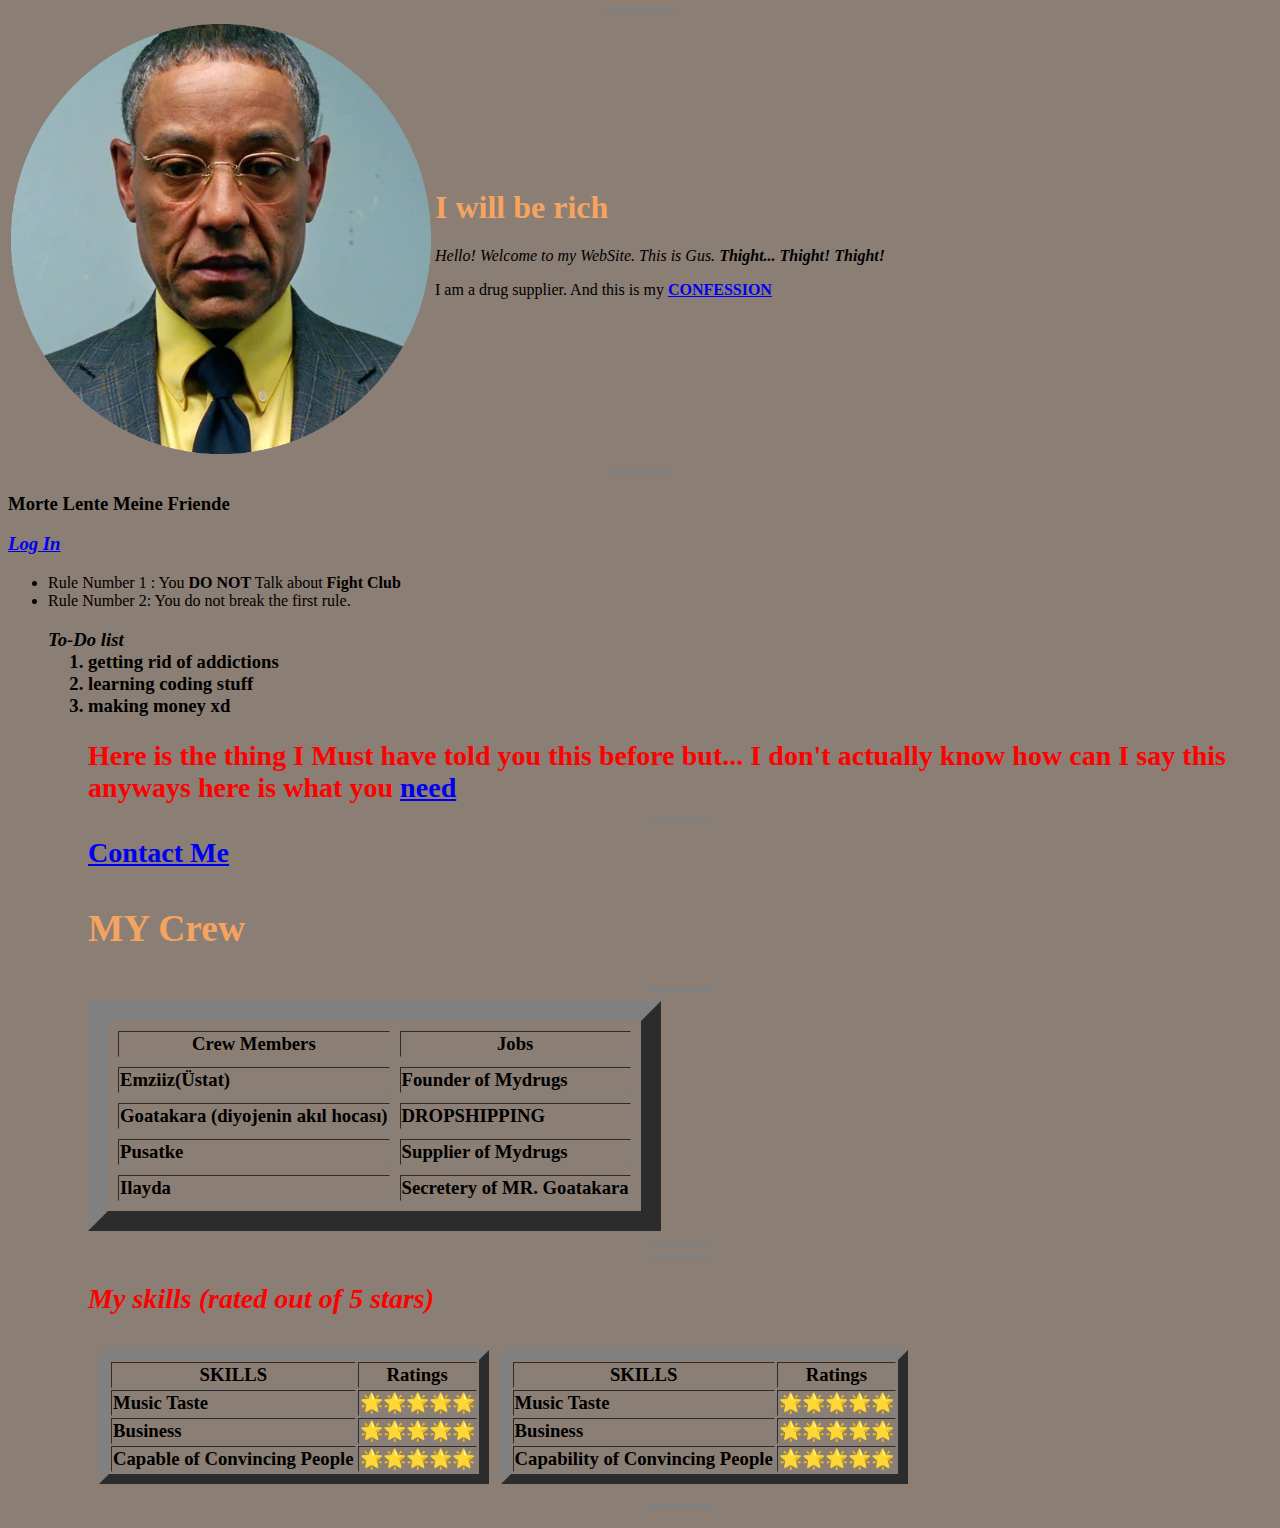
<file: index.html>
<!DOCTYPE html>
<head>
    <meta charset="UTF-8">
    <title>Emziiz's Web Site</title>
  <link rel="stylesheet" href="css\styles.css">
   
</head>
<body>
  <table> 
    <hr>
    <tr>
        <td>  <img src="emziiz_pic.png"alt="Emziiz Profile Picture" width="420" height="430"> </td>
           <td> <h1>I will be rich</h1>  
            <p><em>Hello! Welcome to my WebSite. This is Gus. <strong>Thight... Thight! Thight!</strong></em></p>
            <p> I am a drug supplier. And this is my <strong><a href="https://dictionary.cambridge.org/dictionary/english/confession">CONFESSION</a><strong></p> </td>
            </tr>
  </table>
  

    <hr> 
    <h3> Morte Lente Meine Friende
        <br>
  <h3><em><strong> <a href="log_in.html">Log In</a></strong></em></h3>
        <ul>
            <li>Rule Number 1 : You <strong>DO NOT</strong> Talk about <strong>Fight Club</strong></li>
                <li> Rule Number 2: You do not break the first rule.</li>
    <h3> <em>To-Do list </em>
    <ol>
        <li> getting rid of addictions</li>
        <li> learning coding stuff</li>
        <li> making money xd</li>
<h2> Here is the thing I Must have told you this before but... I don't actually know how can I say this anyways here is what you <a href="https://www.youtube.com/watch?v=dQw4w9WgXcQ&ab_channel=RickAstley">need</a>
<br>
<hr>
<a href="Contactme.html">Contact Me</a>

<h1> <p> MY <strong>Crew</p></h1>
    <hr>
<table cellspacing="10" border="20"> 
    <thead>
    <tr>
        <th> Crew Members </th>
        <th>Jobs</th>
    </tr>
    <tr>
        <td>Emziiz(Üstat)</td> 
            <td>Founder of Mydrugs</td>
    </tr>
    <tr>
        <td>Goatakara (diyojenin akıl hocası)</td> 
         <td>DROPSHIPPING</td>
    </tr>
    <tr>
        <td> Pusatke</td>
        <td>Supplier of Mydrugs</td>
    </tr>
        <td> Ilayda</td>
        <td> Secretery of MR. Goatakara</td>
    </tr>
</table>
<hr>
<hr>
<h2> <em> My skills (rated out of 5 stars)</em></h2>


<table cellspacing="10">
    <tr>
        <td><table border="10">
            <tr>
            <th>SKILLS</th>
         <th>Ratings</th>
            </tr>
            <tr>
                <td>Music Taste</td>
                <td>🌟🌟🌟🌟🌟</td>
            </tr>
            <tr> 
            <td> Business</td>
            <td>🌟🌟🌟🌟🌟</td>
        <tr> 
            <td> Capable of Convincing People</td>
            <td> 🌟🌟🌟🌟🌟</td>
        </tr>
    </table>
        </td>
        <td><table border="10">
            <tr>
            <th>SKILLS</th>
         <th>Ratings</th>
            </tr>
            <tr>
                <td>Music Taste</td>
                <td>🌟🌟🌟🌟🌟</td>
            </tr>
            <tr> 
            <td> Business</td>
            <td>🌟🌟🌟🌟🌟</td>
        <tr> 
            <td> Capability of Convincing People</td>
            <td> 🌟🌟🌟🌟🌟</td>
        </tr>
    </table>
        </td>
    </tr>
</table>
<hr>
</body>
    

</html>
</file>
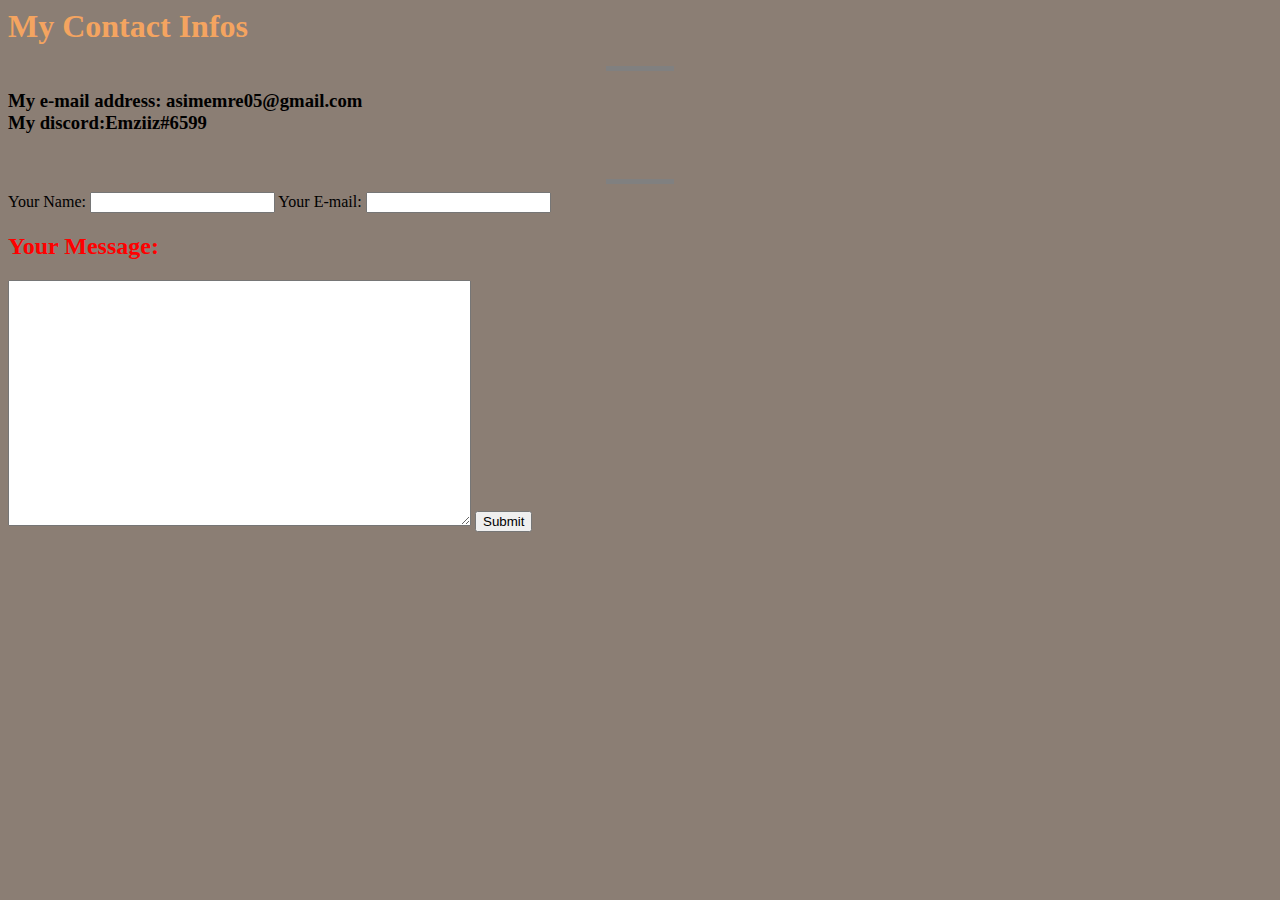
<file: Contactme.html>
<html>
    <head>
        <meta charset="UTF-8">
        <title> Contact Me</title>
        <link rel="stylesheet" href="css\styles.css">
    </head>
    <body>
    <h1>My Contact Infos<br></h1>
    <hr>
<h3>
<p> My e-mail address: asimemre05@gmail.com<br>
My discord:Emziiz#6599 <br>
</p>
</h3>
<br>
<hr>
<form  action="mailto:asimemre05@gmail.com" method=post enctype="text/plain">
    <label>Your Name:</label>
    <input type="text" name="your name">
    <label> Your E-mail:</label>
    <input type="email" mame="your email">
    <label> <strong><h2>Your Message:</h2></strong></label>
    <textarea name="your message" rows="16" cols="55"></textarea>
    <input type="submit">
</form>
    </body>
</html>
</file>
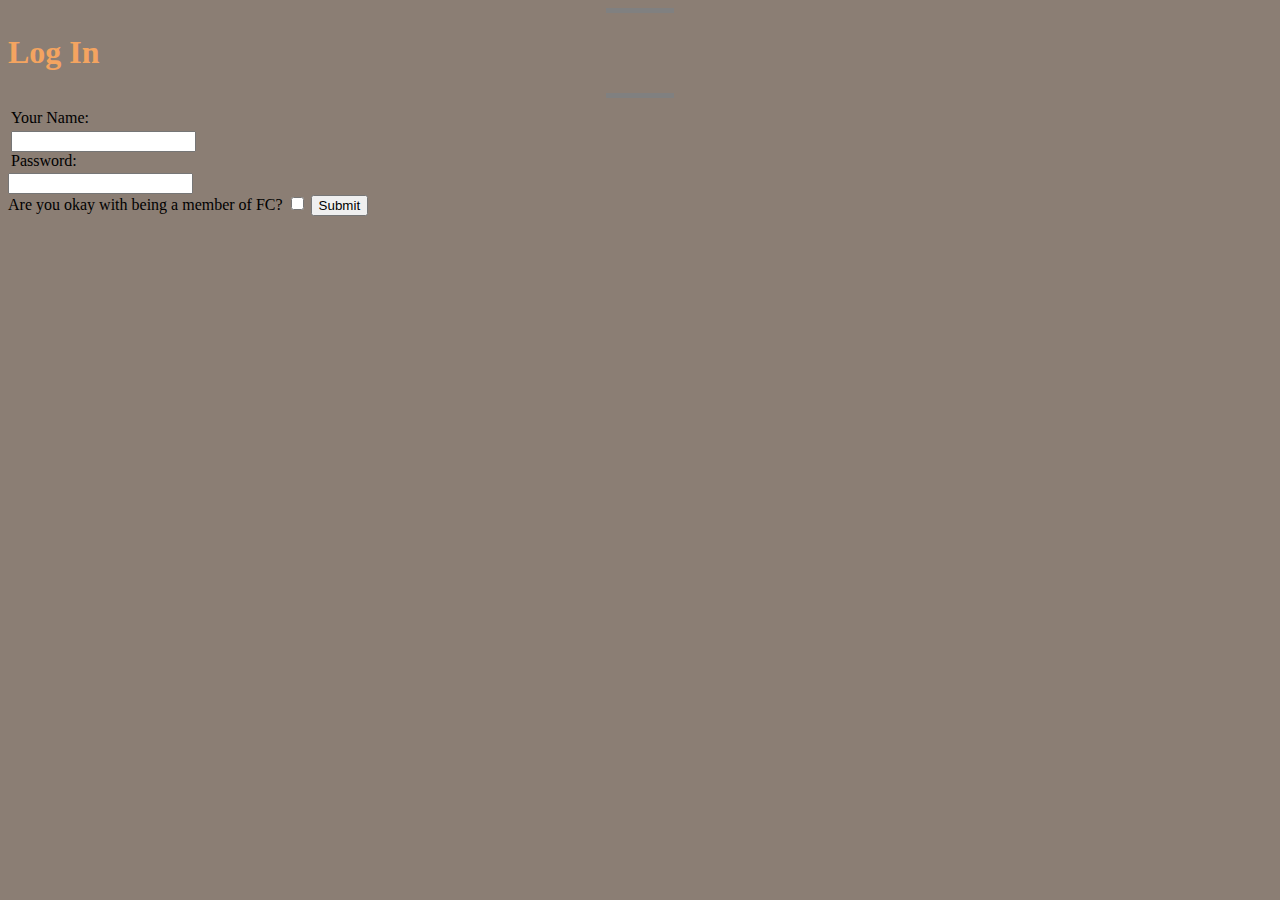
<file: log_in.html>
<!DOCTYPE html>
<html lang="en">
<head>
    <meta charset="UTF-8">
    <title>Log In</title>
    <link rel="stylesheet" href="css/styles.css">
    <hr>
   
</head>
<body>
    <h1>Log In </h1>
    <table>
        <tr>
            <td>
            
    <form class="" action="index.html" method="post">
        <label>Your Name:</label>
    </td>
        </tr>
        <tr>
            <td>

    <input type="text" name="" value=""><br>
    <label> Password:</label>
            </td>
        </tr>
        <hr>
    </table>
    <input type="password"><br>

    <label> Are you okay with being a member of FC?
    <input type="checkbox" name="" value="">
    <input type="submit" name="" >
  

</body>
</html>
</file>
<file: css/styles.css>
body {background-color:#8B7E74 ;}
hr {background-color: grey;
    border-style: dotted solid none none;
    border-width: 5px;
 width: 5%;}
 h1 {color: sandybrown;}
 h2 {color: red;}
</file>
